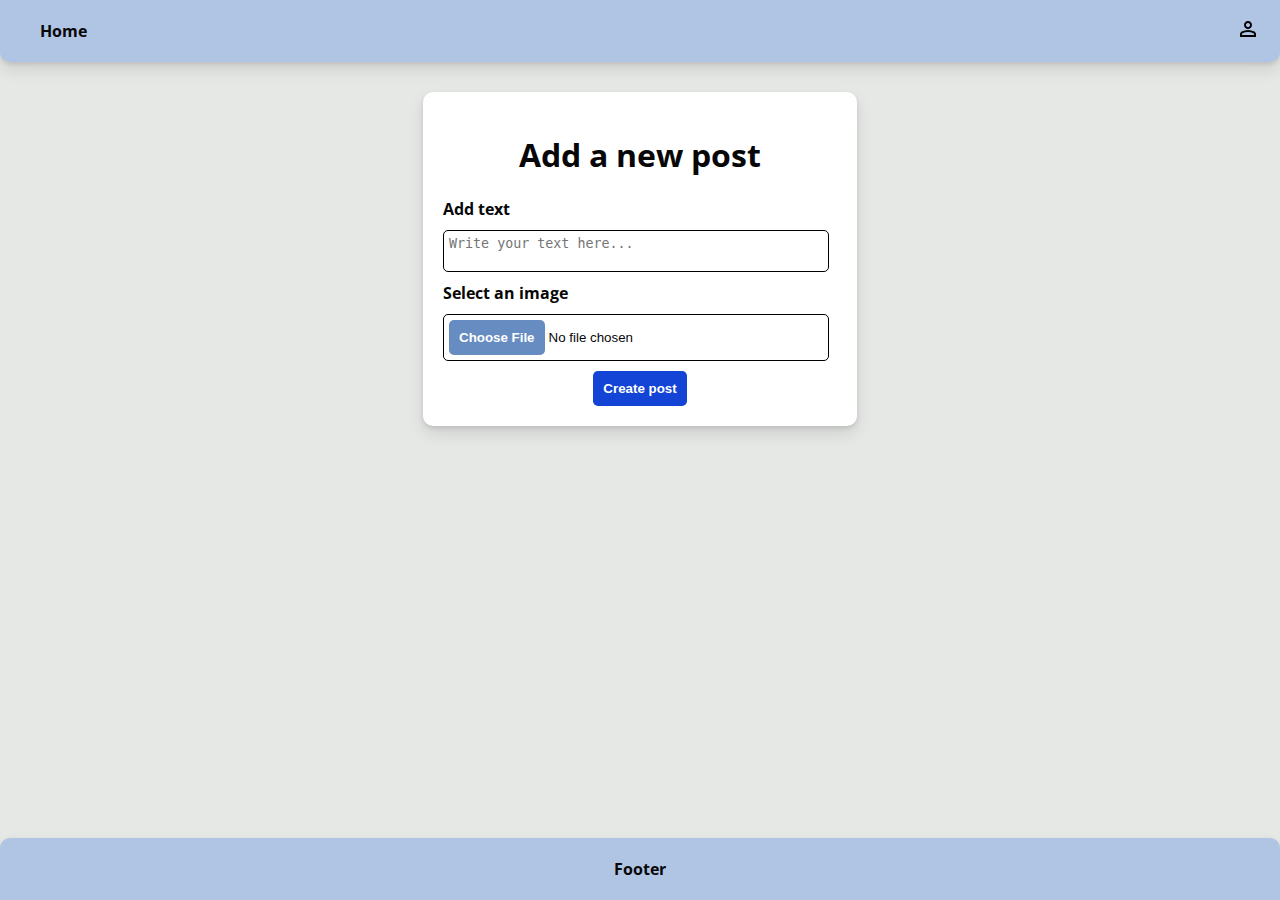
<file: addPost.html>
<!DOCTYPE html>
<html lang="en">

<head>
    <meta charset="UTF-8">
    <meta name="viewport" content="width=device-width, initial-scale=1.0">
    <link rel="icon" href="res/svg/add.svg">
    <link rel="stylesheet" href="res/css/style.css">
    <link rel="preconnect" href="https://fonts.googleapis.com">
    <link rel="preconnect" href="https://fonts.gstatic.com" crossorigin>
    <link href="https://fonts.googleapis.com/css2?family=Open+Sans:ital,wght@0,300..800;1,300..800&display=swap"
        rel="stylesheet">
    <script type="text/javascript" src="res/js/addPostScript.js"></script>
    <title>Add a new Post</title>
</head>

<body>
    <header>
        <a href="index.html"> Home </a>
        <div class="profile">
            <img src="res/svg/person.svg" alt="Person" id="profile-icon">
            <div id="dropdown" class="dropdown-content">
                <p> Bobby Hill</p>
                <p> doIKnowWhatA.jpeg@is.ee</p>
                <a href="login.html">logout</a>
            </div>
        </div>

    </header>

    <!-- Post container -->
    <div class="post-container">
        <h1>Add a new post</h1>
        <form action="index.html" enctype="multipart/form-data">
            <label for="post-body">Add text</label>
            <textarea id="post-body" name="post-body" placeholder="Write your text here..."></textarea>

            <label for="file">Select an image</label>
            <input type="file" id="file" name="file">
            <div>
                <button type="submit">Create post</button>
            </div>
        </form>
    </div>


    <footer>
        <strong> Footer </strong>
    </footer>
</body>

</html>
</file>
<file: res/css/style.css>
/* ***proposed*** color theme theme:
    #080708
    #3772ff
    #df2935
    #fdca40
    #e6e8e6

    hover effect: saturation reduced by 35
    */

/* General style */

:root {
    --box-background-color: #ffffff;
    --header-background-color: #b0c4e3;
    --footer-background-color: #b0c4e3;
    --hover-color: #678cc2;
    --button-color: #1344d6;
    --link-color: #1344d6;
    --text-color: #080708;
    --background-color: #e6e8e6;
}

body {
    font-family: "Open Sans", sans-serif;
    color: var(--text-color, #000);
    height: 100%;
    min-height: 100vh;
    display: flex;
    flex-direction: column;
    margin: 0;
    background-color: var(--background-color);
}

h1 ~ a {
    color: var(--link-color);
}

/* Header */

header {
    top: 0;
    position: sticky;
    background-color: var(--header-background-color);
    border-bottom-left-radius: 10px;
    border-bottom-right-radius: 10px;
    margin-bottom: 20px;
    display: flex;
    justify-content: flex-start;
    align-items: center;
    box-shadow: 0px 2px 4px rgba(0, 0, 0, .1), 0px 8px 16px rgba(0, 0, 0, .1);
    padding: 0 20px;
}

header>img {
    align-self: flex-end;
    margin-top: 20px;
    margin-right: 20px;
    margin-bottom: 20px;
    margin-left: auto;
}

header>a {
    padding: 10px;
    margin: 10px;
    font-weight: bold;
    color: var(--text-color);
    text-decoration: none;
    border-radius: 5px;
}

header>a:hover {
    background-color: var(--hover-color);
}

/* Footer */

footer {
    background-color: var(--footer-background-color);
    border-top-left-radius: 10px;
    border-top-right-radius: 10px;

    display: flex;
    justify-content: center;
    user-select: none;
    margin-top: auto;
    box-shadow: 0px 2px 4px rgba(0, 0, 0, .1), 0px 8px 16px rgba(0, 0, 0, .1);
}

footer>strong {
    padding: 10px;
    margin: 10px;
}

/* login.html */

.loginBox {
    display: flex;
    justify-content: center;
    align-items: center;
}

.loginContainer {
    background-color: var(--box-background-color);
    border-radius: 10px;
    text-align: center;
    padding: 10px 10px 20px 10px;
    margin: 10px;
    box-shadow: 0px 2px 4px rgba(0, 0, 0, .1), 0px 8px 16px rgba(0, 0, 0, .1);
}

.loginContainer>h1 {
    margin: 10px;
}

.loginInput {
    margin: 5px;
    background-color: #ffffff;
    border: none;
    border-bottom: 1px solid black;
    padding: 10px;
}

.loginButton {
    background-color: var(--button-color);
    color: white;
    font-weight: bold;
    margin-bottom: 20px;
    border-radius: 5px;
    margin-top: 20px;
}

.loginButton:hover {
    background-color: var(--hover-color);
}

@media (max-width: 330px){
    .loginContainer {
        border-radius: 0px;
    }
}

/* --------------   index.html -------------------  */

div.posts {
    display: flex;
    flex-direction: column;
    align-items: center;
}

div.post:not(.header, .body) div:not(.thumbs.up, .header.person){
    display: flex;
    flex-direction: row;
    justify-content: space-between;
}

div.header.person {
    display: inline-flex;
    align-items: center;
    gap: 10px;
    
    img {
        width: 30px;
        height: 30px;
    }
}

div.thumbs.up {
    display: flex;
    flex-direction: row;
    gap: 10px;
    justify-content: flex-start;

    & p {
        margin: 0px;
    }
}

 div.post.header > div p{
    flex: 1;
    display: flex;
}

div.post:not(.header, .body) {
    background-color: var(--box-background-color);
    border-radius: 10px;
    text-align: start;
    padding: 20px;
    margin: 10px;
    width: 600px;
    box-shadow: 0px 2px 4px rgba(0, 0, 0, .1), 0px 8px 16px rgba(0, 0, 0, .1);

    & div.post.body:not(:has(p))+.thumbs.up {
        margin-top: 10px;
    }

    & .post.body:has(img) {
        flex-direction: column;
    }

}

@media (max-width: 700px) {
    div.post:not(.header, .body) {
        width: 100%;
        padding: 0px;
        border-radius: 0px;
        & .post.header {
            margin-left: 5px;
            margin-right: 5px;
        }

        & p {
            margin-left: 5px;
            margin-right: 5px;
        }
        & .thumbs.up {
            margin-left: 5px;
            margin-right: 5px;
            margin-bottom: 10px;
        }

        div.post.body > img {
            border-radius: 0px;
        }
    }
}

/* --------------- addPost.html  -----------------------*/

.post-container {
    background-color: var(--box-background-color);
    border-radius: 10px;
    padding: 20px;
    margin: 10px auto;
    max-width: 400px;
    display: flex;
    flex-direction: column;
    align-items: stretch;
    box-shadow: 0px 2px 4px rgba(0, 0, 0, .1), 0px 8px 16px rgba(0, 0, 0, .1);

    & h1 {
        text-align: center;
    }

    & div {
        display: flex;
        justify-content: center;
    }
}


form>label {
    margin: 10px 0;
    font-weight: bold;
}

#post-body,
form>input[type="file"] {
    width: 95%;
    padding: 10px;
    margin: 10px 0;
    border-radius: 5px;
    border: none;
    resize: none;
    padding: 5px;
    border: 1px solid black
}

form>input[type="file"]::file-selector-button {
    background-color: var(--hover-color);
    color: white;
    font-weight: bold;
    border: none;
    border-radius: 5px;
    padding: 10px;
    cursor: pointer;
}

#post-body {
    display: flex;
}

@media (max-width: 440px) {
    .post-container{
        border-radius: 0px;
    }
}

form>div>button {
    background-color: var(--button-color);
    color: white;
    font-weight: bold;
    border: none;
    border-radius: 5px;
    padding: 10px;
    cursor: pointer;
}

form>div>button:hover {
    background-color: var(--hover-color);
}
/*------------DROPDOWN------------------*/
.profile {
    position: relative; 
    margin-left: auto;
}

#dropdown {
    display: none; 
    position: absolute;
    top: 100%; 
    right: 0; 
    background-color: var(--box-background-color);
    box-shadow: 0px 2px 4px rgba(0, 0, 0, .1), 0px 8px 16px rgba(0, 0, 0, .1);
    border-radius: 5px;
    padding: 10px;
    z-index: 100; 
    width: 200px; 
}

#dropdown a {
    color: var(--link-color);
    text-decoration: none;
    display: block;
    margin: 5px 0;
}

#dropdown a:hover {
    background-color: var(--hover-color);
    padding: 5px;
    border-radius: 5px;
}
</file>
